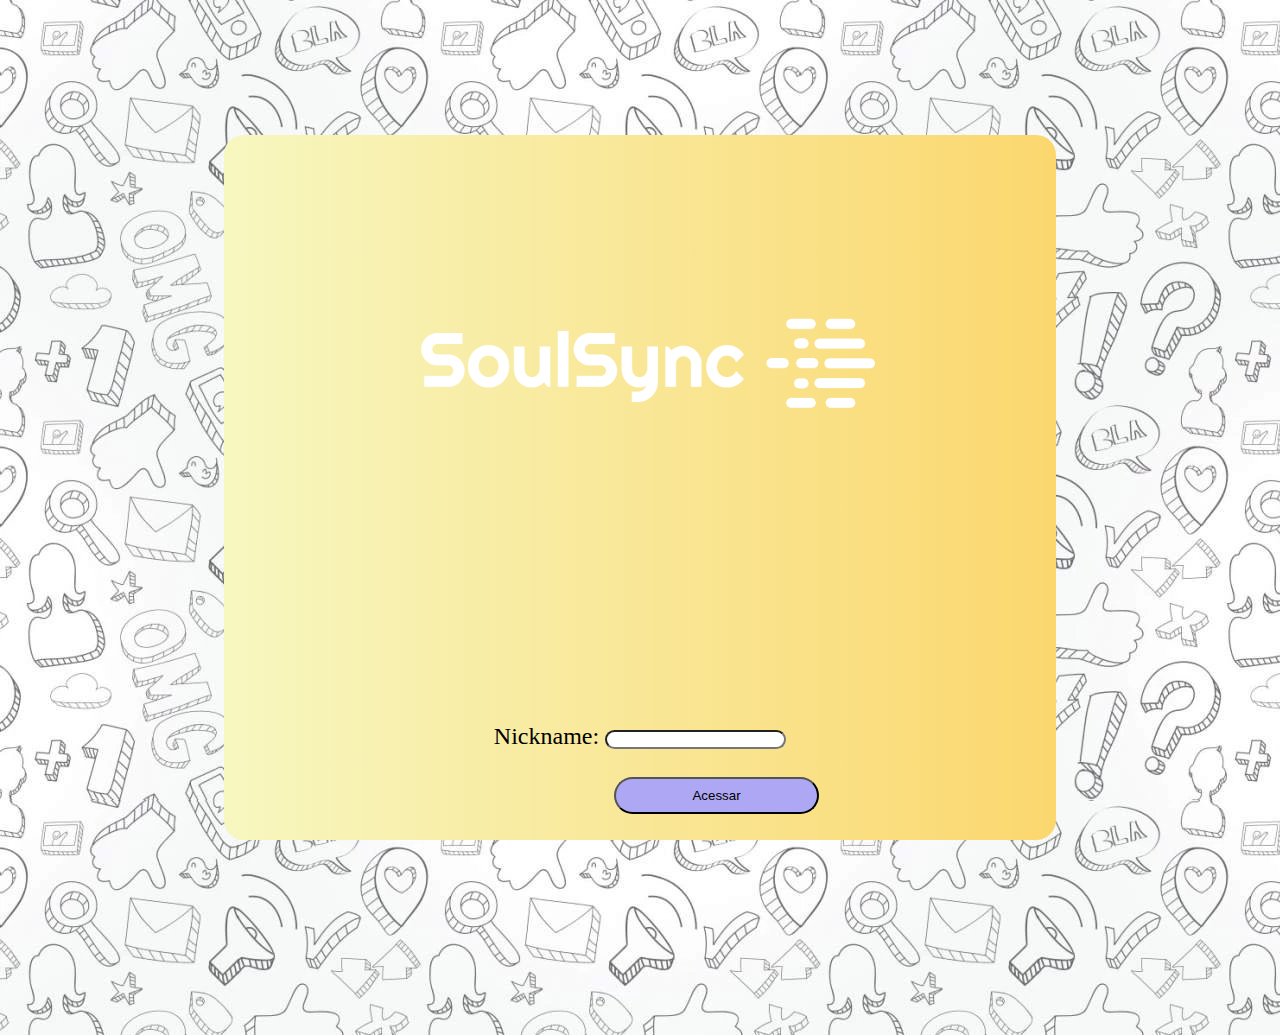
<file: index.html>
<!DOCTYPE html>
<html lang="en">

<head>
    <meta name="Author" content="Tarrique Daniel Santos" />
    <meta charset="UTF-8">
    <meta http-equiv="X-UA-Compatible" content="IE=edge">
    <meta name="viewport" content="width=device-width, initial-scale=1.0">
    <link rel="stylesheet" href="./css/style.css">
    <link rel="shortcut icon" href="/imgs/direita/SoulSync/favicon_32x32.png" type="image/x-icon">
    <link href="https://cdn.jsdelivr.net/npm/bootstrap@5.3.0-alpha1/dist/css/bootstrap.min.css" rel="stylesheet"
        integrity="sha384-GLhlTQ8iRABdZLl6O3oVMWSktQOp6b7In1Zl3/Jr59b6EGGoI1aFkw7cmDA6j6gD" crossorigin="anonymous">
    <title>Login</title>
</head>

<body>
    <div id="cxTudo">
        <header>
            <div>

                <div id="tit">
                    <div>
                        <img id="imgLogo" src="./imgs/direita/SoulSync/default_transparent_765x625.png" alt=""
                            srcset="">
                    </div>
                    <!-- <p>Bate-papo local! </p> -->

                </div>
            </div>
        </header>

        <div>
            <div class="container" id="entrada">
                <div class="row">
                    <div class="col-md-12">
                        <label for="Nickname">
                            Nickname:
                        </label>
                        <input type="text" id="ipt_nick">

                    </div>
                </div>
            </div>
            <div class="container">
                <div class="row">

                    <div class="col-md-12">
                        <a href="salas.html">
                            <input type="button" value="Acessar" id="acessar">
                        </a>
                    </div>

                </div>
            </div>
</body>
<script src="https://cdn.jsdelivr.net/npm/@popperjs/core@2.11.6/dist/umd/popper.min.js"
    integrity="sha384-oBqDVmMz9ATKxIep9tiCxS/Z9fNfEXiDAYTujMAeBAsjFuCZSmKbSSUnQlmh/jp3"
    crossorigin="anonymous"></script>
<script src="https://cdn.jsdelivr.net/npm/bootstrap@5.3.0-alpha1/dist/js/bootstrap.min.js"
    integrity="sha384-mQ93GR66B00ZXjt0YO5KlohRA5SY2XofN4zfuZxLkoj1gXtW8ANNCe9d5Y3eG5eD"
    crossorigin="anonymous"></script>

</html>
</file>
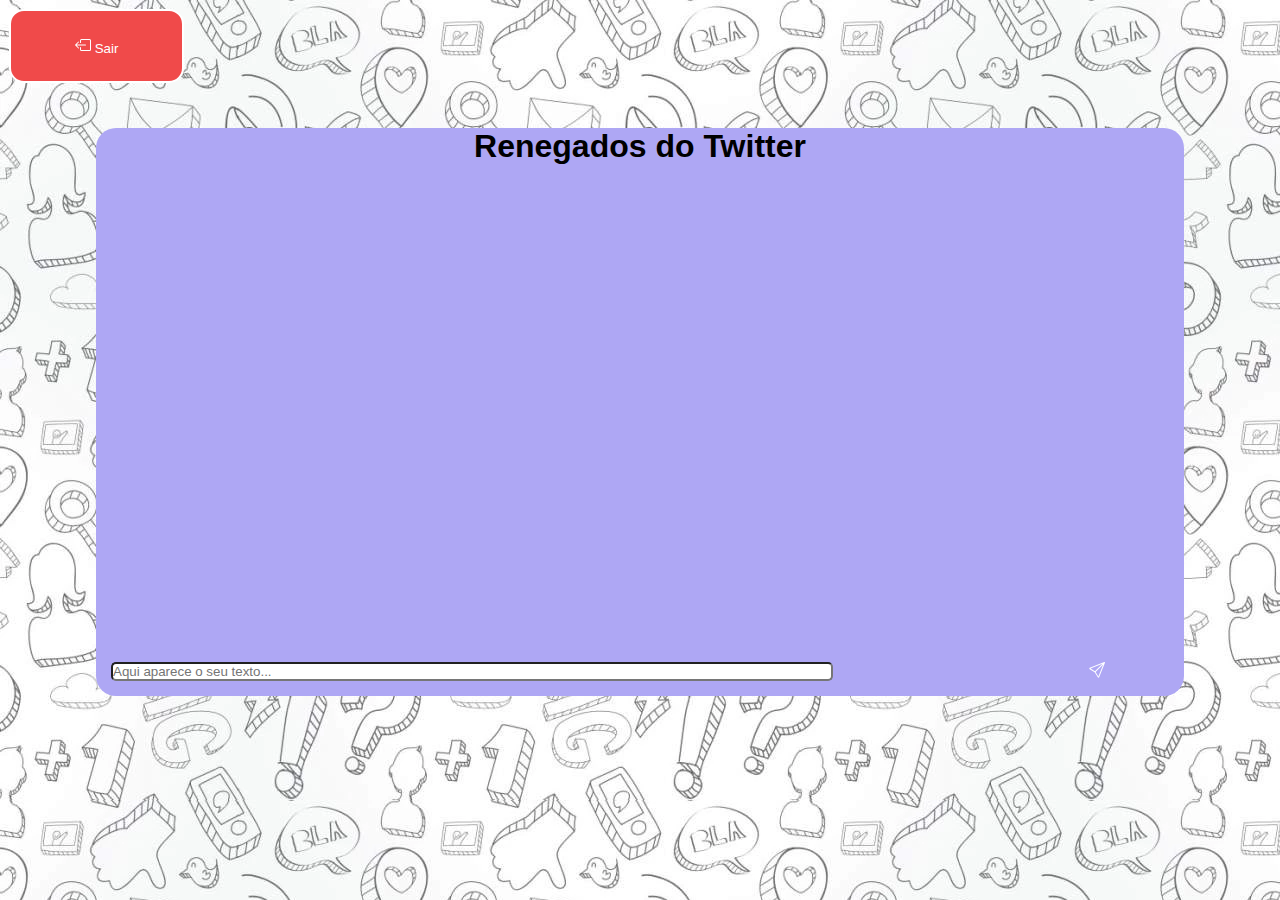
<file: chat.html>
<!DOCTYPE html>
<html lang="en">

<head>
    <meta name="Author" content="Tarrique Daniel Santos" />
    <meta charset="UTF-8">
    <meta http-equiv="X-UA-Compatible" content="IE=edge">
    <meta name="viewport" content="width=device-width, initial-scale=1.0">
    <link rel="stylesheet" href="./cssChat/style.css">
    <link rel="shortcut icon" href="/imgs/direita/SoulSync/favicon_32x32.png" type="image/x-icon">
    <link href="https://cdn.jsdelivr.net/npm/bootstrap@5.3.0-alpha1/dist/css/bootstrap.min.css" rel="stylesheet"
        integrity="sha384-GLhlTQ8iRABdZLl6O3oVMWSktQOp6b7In1Zl3/Jr59b6EGGoI1aFkw7cmDA6j6gD" crossorigin="anonymous">
    <title>Chat</title>
</head>

<body>
    <div id="voltar">
        <a href="salas.html">
            <button>
                <svg xmlns="http://www.w3.org/2000/svg" width="16" height="16" fill="currentColor"
                    class="bi bi-box-arrow-left" viewBox="0 0 16 16">
                    <path fill-rule="evenodd"
                        d="M6 12.5a.5.5 0 0 0 .5.5h8a.5.5 0 0 0 .5-.5v-9a.5.5 0 0 0-.5-.5h-8a.5.5 0 0 0-.5.5v2a.5.5 0 0 1-1 0v-2A1.5 1.5 0 0 1 6.5 2h8A1.5 1.5 0 0 1 16 3.5v9a1.5 1.5 0 0 1-1.5 1.5h-8A1.5 1.5 0 0 1 5 12.5v-2a.5.5 0 0 1 1 0v2z" />
                    <path fill-rule="evenodd"
                        d="M.146 8.354a.5.5 0 0 1 0-.708l3-3a.5.5 0 1 1 .708.708L1.707 7.5H10.5a.5.5 0 0 1 0 1H1.707l2.147 2.146a.5.5 0 0 1-.708.708l-3-3z" />
                </svg>
                Sair
            </button>
        </a>
    </div>
    <div id="cxTudo">
        <div class="container" id="cima">
            <div class="row">
                <div class="col-sm-12">
                    <div id="nomeSala">
                        <h1>Renegados do Twitter</h1>
                    </div>
                </div>
            </div>
        </div>
        <br>
        <div id="chat">
            <div id="baseEnviar">
                <input id="iptTexto" type="text" placeholder="Aqui aparece o seu texto...">
                <button id="send">
                    <svg xmlns="http://www.w3.org/2000/svg" width="16" height="16" fill="#fff" c0lass="bi bi-send" viewBox="0 0 16 16">
                        <path d="M15.854.146a.5.5 0 0 1 .11.54l-5.819 14.547a.75.75 0 0 1-1.329.124l-3.178-4.995L.643 7.184a.75.75 0 0 1 .124-1.33L15.314.037a.5.5 0 0 1 .54.11ZM6.636 10.07l2.761 4.338L14.13 2.576 6.636 10.07Zm6.787-8.201L1.591 6.602l4.339 2.76 7.494-7.493Z"/>
                      </svg>
                </button>
            </div>
            <div id="coluna"></div>
        </div>
    </div>
</body>
<script src="https://cdn.jsdelivr.net/npm/@popperjs/core@2.11.6/dist/umd/popper.min.js"
    integrity="sha384-oBqDVmMz9ATKxIep9tiCxS/Z9fNfEXiDAYTujMAeBAsjFuCZSmKbSSUnQlmh/jp3"
    crossorigin="anonymous"></script>
<script src="https://cdn.jsdelivr.net/npm/bootstrap@5.3.0-alpha1/dist/js/bootstrap.min.js"
    integrity="sha384-mQ93GR66B00ZXjt0YO5KlohRA5SY2XofN4zfuZxLkoj1gXtW8ANNCe9d5Y3eG5eD"
    crossorigin="anonymous"></script>
<script src="script.js"></script>
</html>
</file>
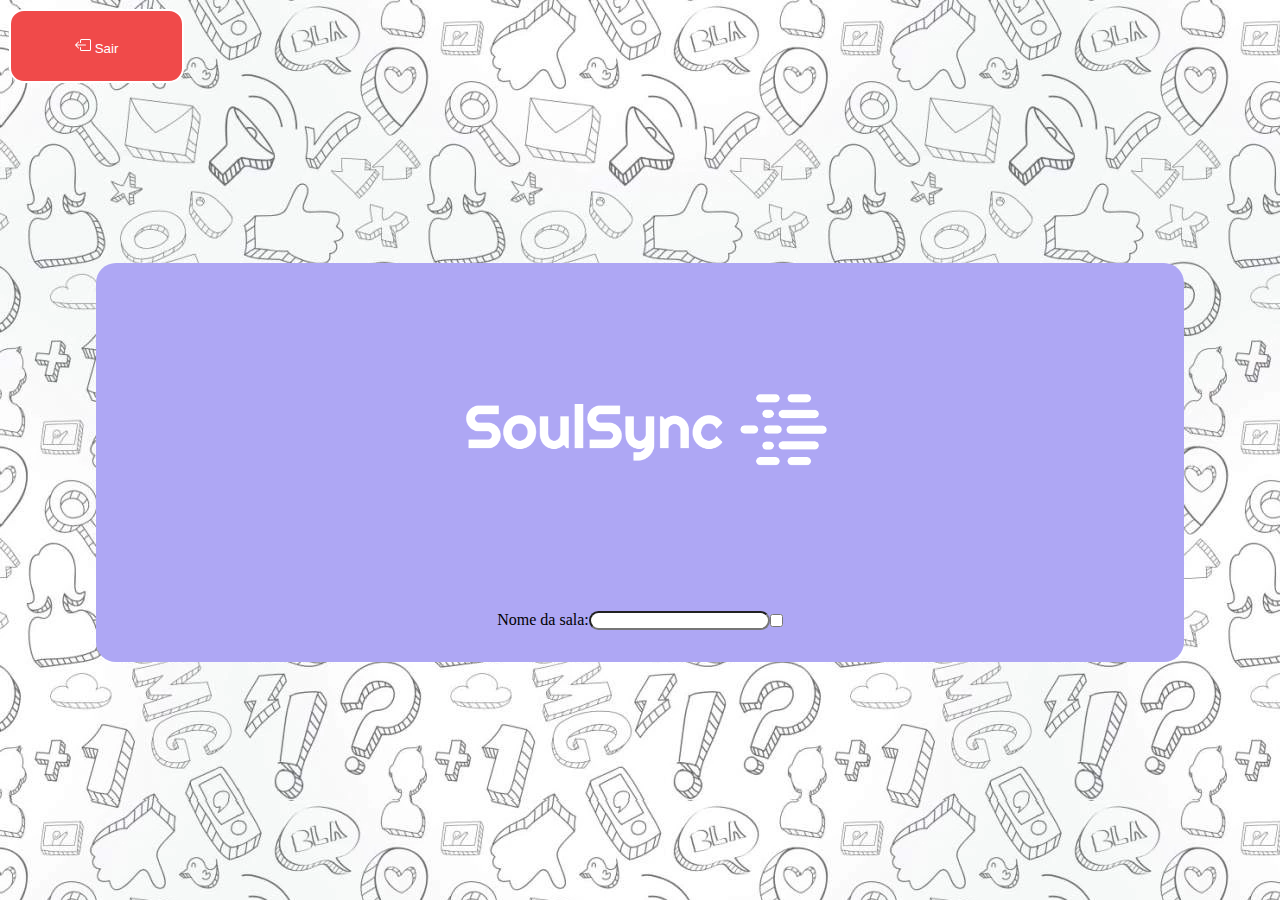
<file: criar.html>
<!DOCTYPE html>
<html lang="en">

<head>
    <meta name="Author" content="Tarrique Daniel Santos" />
    <meta charset="UTF-8">
    <meta http-equiv="X-UA-Compatible" content="IE=edge">
    <meta name="viewport" content="width=device-width, initial-scale=1.0">
    <link rel="stylesheet" href="./cssCriar/style.css">
    <link rel="shortcut icon" href="/imgs/direita/SoulSync/favicon_32x32.png" type="image/x-icon">
    <link href="https://cdn.jsdelivr.net/npm/bootstrap@5.3.0-alpha1/dist/css/bootstrap.min.css" rel="stylesheet"
        integrity="sha384-GLhlTQ8iRABdZLl6O3oVMWSktQOp6b7In1Zl3/Jr59b6EGGoI1aFkw7cmDA6j6gD" crossorigin="anonymous">
    <title>Login</title>
</head>

<body>
    <div id="voltar">
        <a href="salas.html">
            <button>
                <svg xmlns="http://www.w3.org/2000/svg" width="16" height="16" fill="currentColor"
                    class="bi bi-box-arrow-left" viewBox="0 0 16 16">
                    <path fill-rule="evenodd"
                        d="M6 12.5a.5.5 0 0 0 .5.5h8a.5.5 0 0 0 .5-.5v-9a.5.5 0 0 0-.5-.5h-8a.5.5 0 0 0-.5.5v2a.5.5 0 0 1-1 0v-2A1.5 1.5 0 0 1 6.5 2h8A1.5 1.5 0 0 1 16 3.5v9a1.5 1.5 0 0 1-1.5 1.5h-8A1.5 1.5 0 0 1 5 12.5v-2a.5.5 0 0 1 1 0v2z" />
                    <path fill-rule="evenodd"
                        d="M.146 8.354a.5.5 0 0 1 0-.708l3-3a.5.5 0 1 1 .708.708L1.707 7.5H10.5a.5.5 0 0 1 0 1H1.707l2.147 2.146a.5.5 0 0 1-.708.708l-3-3z" />
                </svg>
                Sair
            </button>
        </a>
    </div>
    <div id="cxTudo">
        <div class="container" id="cima">
            <div class="row">
                <div class="col-sm-6">
                    <div id="logo">
                        <img src="./imgs/direita/SoulSync/default_transparent_765x625.png" alt="" srcset="">
                    </div>
                </div>
                <div class="col-sm-2"></div>
                <div class="col-sm-4"></div>
            </div>
        </div>
        <br>
        <div class="container" id="linhaNome">
            <div class="row">
                <div class="col-sm-12">
                    <div id="nomeandoSala">
                        <label for="" id="labelNomeSala">Nome da sala:</label>
                        <input type="text" id="iptNomeSala">
                        <input type="checkbox" name="" id="check">
                    </div>
                </div>
            </div>
        </div>
    </div>
</body>
<script src="https://cdn.jsdelivr.net/npm/@popperjs/core@2.11.6/dist/umd/popper.min.js"
    integrity="sha384-oBqDVmMz9ATKxIep9tiCxS/Z9fNfEXiDAYTujMAeBAsjFuCZSmKbSSUnQlmh/jp3"
    crossorigin="anonymous"></script>
<script src="https://cdn.jsdelivr.net/npm/bootstrap@5.3.0-alpha1/dist/js/bootstrap.min.js"
    integrity="sha384-mQ93GR66B00ZXjt0YO5KlohRA5SY2XofN4zfuZxLkoj1gXtW8ANNCe9d5Y3eG5eD"
    crossorigin="anonymous"></script>
<script src="script.js"></script>
</html>
</file>
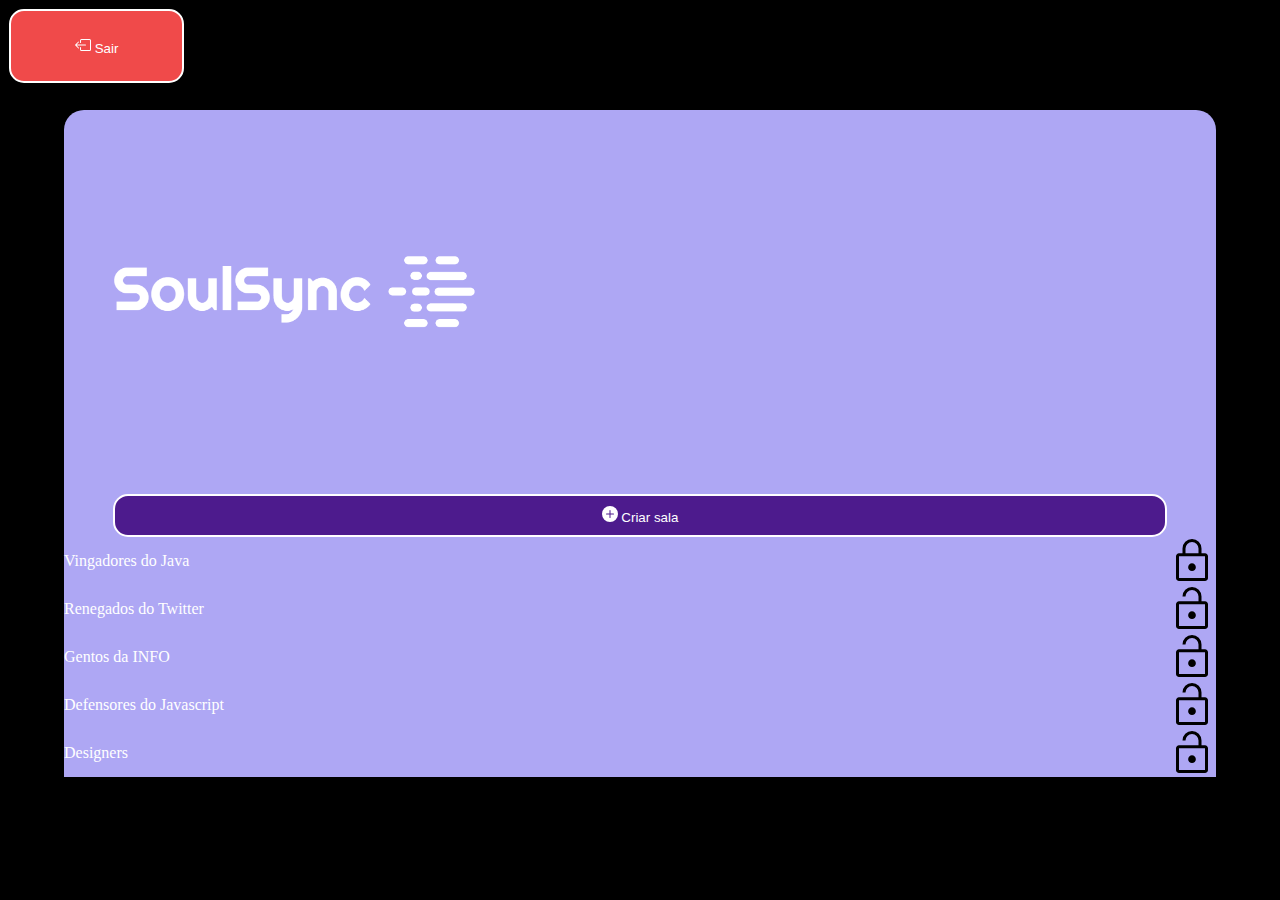
<file: salas.html>
<!DOCTYPE html>
<html lang="en">
<head>
    <meta name="Author" content="Tarrique Daniel Santos" />
    <meta charset="UTF-8">
    <meta http-equiv="X-UA-Compatible" content="IE=edge">
    <meta name="viewport" content="width=device-width, initial-scale=1.0">
    <link rel="stylesheet" href="./cssSalas/style.css">
    <link rel="shortcut icon" href="/imgs/direita/SoulSync/favicon_32x32.png" type="image/x-icon">
    <link href="https://cdn.jsdelivr.net/npm/bootstrap@5.3.0-alpha1/dist/css/bootstrap.min.css" rel="stylesheet"
    integrity="sha384-GLhlTQ8iRABdZLl6O3oVMWSktQOp6b7In1Zl3/Jr59b6EGGoI1aFkw7cmDA6j6gD" crossorigin="anonymous">
    <title>Salas</title>
</head>
<body>
    <div id="voltar">
          <a href="index.html">
            <button>
                <svg xmlns="http://www.w3.org/2000/svg" width="16" height="16" fill="currentColor" class="bi bi-box-arrow-left" viewBox="0 0 16 16">
                    <path fill-rule="evenodd" d="M6 12.5a.5.5 0 0 0 .5.5h8a.5.5 0 0 0 .5-.5v-9a.5.5 0 0 0-.5-.5h-8a.5.5 0 0 0-.5.5v2a.5.5 0 0 1-1 0v-2A1.5 1.5 0 0 1 6.5 2h8A1.5 1.5 0 0 1 16 3.5v9a1.5 1.5 0 0 1-1.5 1.5h-8A1.5 1.5 0 0 1 5 12.5v-2a.5.5 0 0 1 1 0v2z"/>
                    <path fill-rule="evenodd" d="M.146 8.354a.5.5 0 0 1 0-.708l3-3a.5.5 0 1 1 .708.708L1.707 7.5H10.5a.5.5 0 0 1 0 1H1.707l2.147 2.146a.5.5 0 0 1-.708.708l-3-3z"/>
                  </svg>        
                Sair
            </button>
          </a>
    </div>
    <div id="cxTudo">
        <div class="container" id="cima">
            <div class="row">
                <div class="col-sm-4">
                    <div id="logo">
                        <img src="./imgs/direita/SoulSync/default_transparent_765x625.png" alt="" srcset="">
                    </div>
                </div>
                <div class="col-sm-4"></div>
                <div class="col-sm-4"></div>
            </div>
        </div>
        <br>
        <ul class="list-group" id="linhas">
            <li id="makeRoom" class="list-group-item">
                <div id="add">
                    <a href="criar.html">
                        <button>
                            <svg xmlns="http://www.w3.org/2000/svg" width="16" height="16" fill="white" class="bi bi-plus-circle-fill" viewBox="0 0 16 16">
                                <path d="M16 8A8 8 0 1 1 0 8a8 8 0 0 1 16 0zM8.5 4.5a.5.5 0 0 0-1 0v3h-3a.5.5 0 0 0 0 1h3v3a.5.5 0 0 0 1 0v-3h3a.5.5 0 0 0 0-1h-3v-3z"/>
                              </svg>
                              Criar sala
                        </button>
                    </a>
                </div>
            </li>
            <li class="list-group-item"><a href="chat.html">Vingadores do Java</a>
                <img src="./imgs/pv.svg" alt="8" srcset="">
            </li>
            <li class="list-group-item"><a href="chat.html">Renegados do Twitter</a>
                <img src="./imgs/unlockPv.svg" alt="" srcset="">
            </li>
            <li class="list-group-item"><a href="chat.html">Gentos da INFO</a>
                <img src="./imgs/unlockPv.svg" alt="" srcset="">
            </li>
            <li class="list-group-item"><a href="chat.html">Defensores do Javascript</a>
                <img src="./imgs/unlockPv.svg" alt="" srcset="">
            </li>
            <li class="list-group-item"><a href="chat.html">Designers</a>
                <img src="./imgs/unlockPv.svg" alt="" srcset="">
            </li>
          </ul>
    </div>
</body>
<script src="https://cdn.jsdelivr.net/npm/@popperjs/core@2.11.6/dist/umd/popper.min.js"
integrity="sha384-oBqDVmMz9ATKxIep9tiCxS/Z9fNfEXiDAYTujMAeBAsjFuCZSmKbSSUnQlmh/jp3" crossorigin="anonymous"></script>
<script src="https://cdn.jsdelivr.net/npm/bootstrap@5.3.0-alpha1/dist/js/bootstrap.min.js"
integrity="sha384-mQ93GR66B00ZXjt0YO5KlohRA5SY2XofN4zfuZxLkoj1gXtW8ANNCe9d5Y3eG5eD" crossorigin="anonymous"></script>
</html>
</file>
<file: css/style.css>
* {
    margin: 0;
    padding: 0;
    box-sizing: border-box;
}

body {
    height: 100vh;
    background-image: url(/imgs/fundochat.webp);
    /* overflow-y: hidden; */
}

#tit div img{
    max-height: 50vw;
    min-height: 20vw;
    align-items: center;
    display: flex;
    justify-content: start;
    text-align: center;
    padding-bottom: 10vw;
    
}

img{
    align-items: center;
    display: flex;
    justify-content: center;

}

#entrada {
    align-items: center;
    display: flex;
    text-align: center;
    justify-content: center;
    color: #000;
    font-size: 3ch;
}

#ipt_nick {
    border-radius: 25px;
    background-color: #ffffff;
    align-content: center;
    align-items: center;
    max-width: 30vw;
}

#acessar {
    display: flex;
    justify-content: center;
    text-align: center;
    align-items: center;
    border-radius: 35px;
    padding: 5px 150px;
    background-color: #AEA7F4;
    font-family:Verdana, Geneva, Tahoma, sans-serif ;
    max-width: 35vw;
    margin-top: 3vh;
    margin-left: 17vh;
    padding: 1vh 6vw;
}

a{
    text-decoration: none;
}

#acessar:hover {
    background-color: #8881d3;
    border: 2px solid #fff;
    color: #fff
}

#cxTudo {
    background: #f7f7c0;
    background: linear-gradient(90deg, rgba(247, 247, 192, 1) 0%, rgba(251, 215, 110, 1) 100%);
    border-radius: 20px;
    margin-top: 15vh;
    width: 65vw;
    display: flex;
    flex-direction: column;
    justify-content: space-evenly;
    align-items: center;
    margin-left: 17.5vw;
    padding-bottom: 2%;
}

#imgLogo{
    width: 44vw;
}
</file>
<file: cssChat/style.css>
* {
    margin: 0;
    padding: 0;
    box-sizing: border-box;
}

body {
    height: 100vh;
    background-image: url(/imgs/fundochat.webp);
}

#cxTudo{
    background-color: #AEA7F4;
    border-radius: 20px;
    margin-top: 5vh;
    width: 85vw;
    align-items: center;
    margin-left: 7.5vw;
    margin-bottom: 5%;
}

#nomeSala h1{
    text-align: center;
    font-family: Impact, Haettenschweiler, 'Arial Narrow Bold', sans-serif;
    display: block;
}

#voltar button{
    padding: 2% 5%;
    border-radius: 15px;
    background-color: #f04a4a;
    color: #fff;
    margin: 1vh 0 0 1vh;
    border: 2px solid #fff;
}

#voltar button:hover{
    border: 2px dashed rgb(255, 255, 255);
    color: rgb(255, 255, 255);
    background-color: rgb(128, 14, 14);
}

#chat{
    display: flex;
    height: 57vh;
    flex-direction: column;
    justify-content: end;
    padding: 15px ;
}

#iptTexto {
    width: 85vw;
    margin-right: 20vw;
    border-radius: 5px;
    justify-content: end;
    display: flex;
}

#baseEnviar{
    display: flex;
}

#send{
    padding-right: 5vw;
}

button{
    border: none;
    background: none;
}
</file>
<file: cssCriar/style.css>
* {
    margin: 0;
    padding: 0;
    box-sizing: border-box;
}

body {
    height: 100vh;
    background-image: url(/imgs/fundochat.webp);
}

#cxTudo{
    display: flex;
    flex-direction: column;
    justify-content: space-evenly;
    background-color: #AEA7F4;
    border-radius: 20px;
    margin-top: 20vh;
    width: 85vw;
    align-items: center;
    margin-left: 7.5vw;
    padding-bottom: 2%;
}

#linhas{
    display: block;
}

#logo img{
    width: 35vw;
    margin-top: -15px;
}

#voltar button{
    padding: 2% 5%;
    border-radius: 15px;
    background-color: #f04a4a;
    color: #fff;
    margin: 1vh 0 0 1vh;
    border: 2px solid #fff;
}

#voltar button:hover{
    border: 2px dashed rgb(255, 255, 255);
    color: rgb(255, 255, 255);
    background-color: rgb(128, 14, 14);
}

#check{
}

#nomeandoSala{
    display: flex;
    justify-content: center;
    margin-top: -25px;
}

#privado{
    display: flex;
    justify-content: center;
    margin-top: 1%;
    margin-left: 2.5vw;
}

#ipt_cod,#iptNomeSala{
    border-radius: 10px;
}
</file>
<file: cssSalas/style.css>
* {
    margin: 0;
    padding: 0;
    box-sizing: border-box;
}

body {
    height: 100vh;
    background-color: #000;
}

#cxTudo{
    background-color: #AEA7F4;
    border-radius: 20px;
    margin-top: 3vh;
    width: 90vw;
    align-items: center;
    margin-left: 5vw;
}

#linhas{
    display: block;
}

#voltar button{
    padding: 2% 5%;
    border-radius: 15px;
    background-color: rgb(240, 74, 74);
    color: #fff;
    margin: 1vh 0 0 1vh;
    border: 2px solid #fff;
}

#voltar button:hover{
    border: 2px dashed rgb(255, 255, 255);
    color: rgb(255, 255, 255);
    background-color: rgb(128, 14, 14);
}

#add button{
    position: relative;
    padding: 10% 20%;
    border-radius: 15px;
    background-color: #4d1b8d;
    color: #fff;
    border: 2px solid #fff;
    padding:10px 38vw;
}

#add button:hover{
    border: 2px dashed rgb(255, 255, 255);
    color: rgb(255, 255, 255);
    background-color: rgb(143, 63, 247);
}

#makeRoom{
    display: flex;
    justify-content: center;
    align-items: center;
    text-align: center;
}

#logo img{
    width: 35vw;
    align-items: center;
    display: flex;
    justify-content: center;
}

ul .list-group-item{
    align-items: center;
    background-color: #AEA7F4 !important;
    color:#fff;
    display: flex;
    justify-content: space-between;
}

ul li a{
    text-decoration: none;
    color: #fff;
}

ul li a:hover{
    text-decoration: none;
    color: rgb(77, 27, 141);
}
</file>
